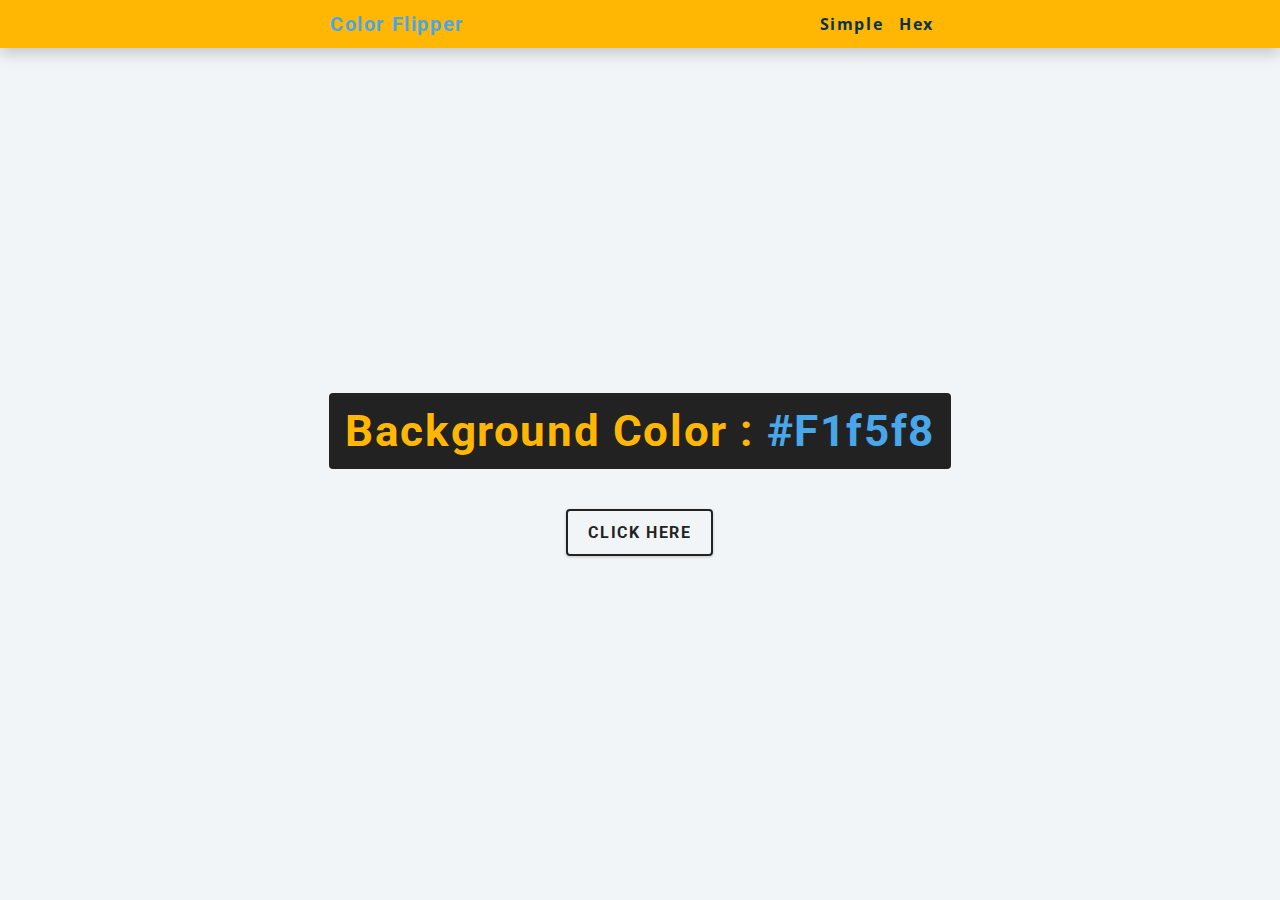
<file: bg flipper/index.html>
<!DOCTYPE html>
<html lang="en">
<head>
    <meta charset="UTF-8">
    <meta name="viewport" content="width=device-width, initial-scale=1.0" />
    <title>Color Flipper</title>
    <link rel="stylesheet" href="style.css" />
</head>

<body>
    <nav>
        <div class="nav-center">
            <h4>color flipper</h4>
            <ul class="nav-links">
              <li><a href="index.html">simple</a></li>
              <li><a href="hex_colors.html">hex</a></li>
        </ul>
        </div>
    </nav>
    <main>
        <div class="container">
            <h2>
                background color :
                <span class="color">
                    #f1f5f8
                </span>
            </h2>
            <button class="btn btn-hero" id="btn">Click here

            </button>
        </div>
    </main>
    <script src="app.js">

    </script>

</body>
</html>
</file>
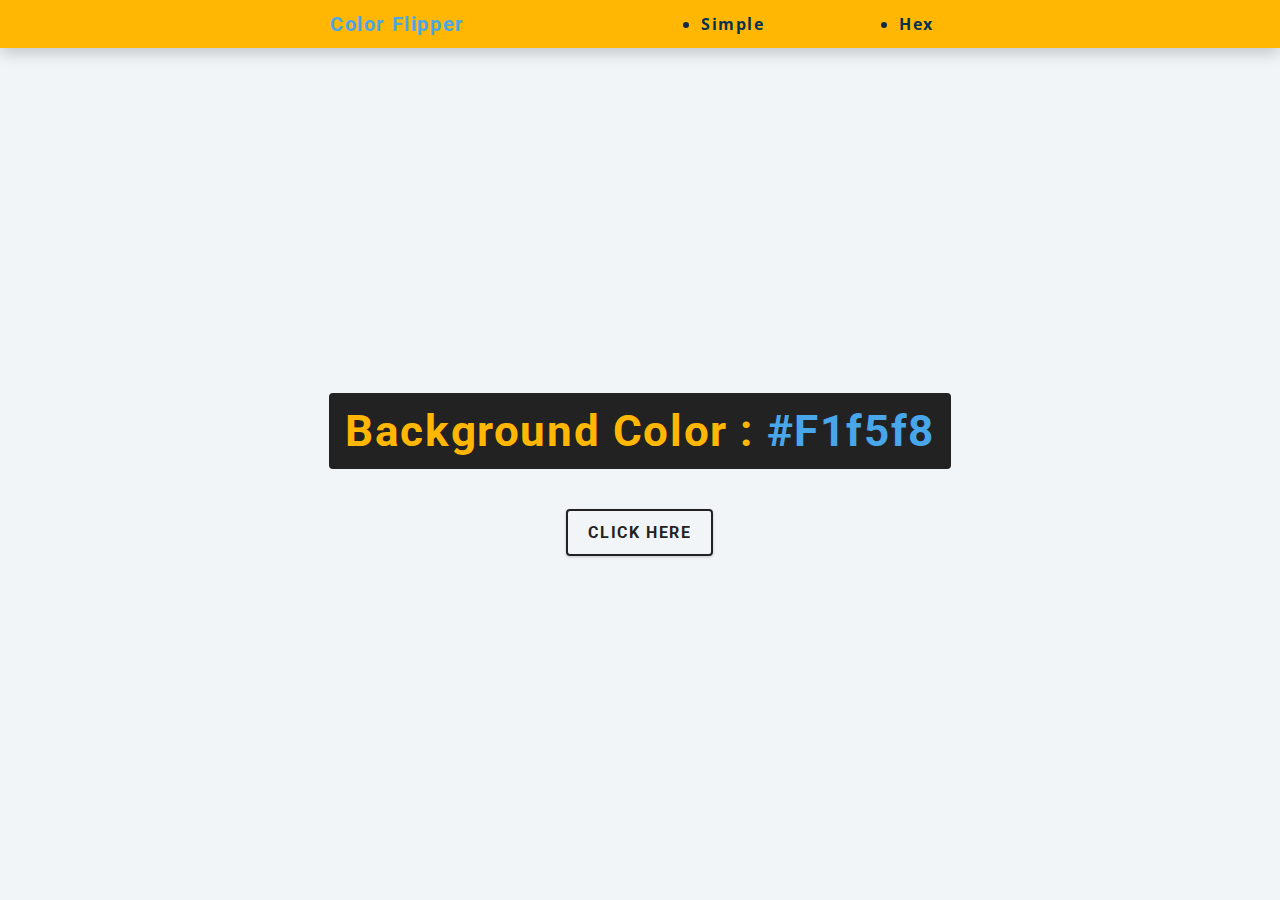
<file: bg flipper/hex_colors.html>
<!DOCTYPE html>
<html lang="en">
<head>
    <meta charset="UTF-8">
    <meta name="viewport" content="width=device-width, initial-scale=1.0" />
    <title>Color Flipper</title>
    <link rel="stylesheet" href="style.css" />
</head>

<body>
    <nav>
        <div class = "nav-center">
            <h4>color flipper</h4>
            <ul class="nav-links">

            </ul>
            <li>
                <a href="index.html">simple</a>
            </li> 
            <li>
                <a href="hex_colors.html">hex</a>
            </li> 
        </div>
    </nav>
    <main>
        <div class="container">
            <h2>
                background color :
                <span class="color">
                    #f1f5f8
                </span>
            </h2>
            <button class="btn btn-hero" id="btn">Click here

            </button>
        </div>
    </main>
    <script src="hex_colors.js">

    </script>

</body>
</html>
</file>
<file: bg flipper/style.css>
@import url("https://fonts.googleapis.com/css?family=Open+Sans|Roboto:400,700&display=swap");

:root {
  /* dark shades of primary color!*/
  --clr-primary-1: hsl(205, 86%, 17%);
  --clr-primary-2: hsl(205, 77%, 27%);
  --clr-primary-3: hsl(205, 72%, 37%);
  --clr-primary-4: hsl(205, 63%, 48%);
  /* primary/main color */
  --clr-primary-5: hsl(205, 78%, 60%);
  /* lighter shades of primary color */
  --clr-primary-6: hsl(205, 89%, 70%);
  --clr-primary-7: hsl(205, 90%, 76%);
  --clr-primary-8: hsl(205, 86%, 81%);
  --clr-primary-9: hsl(205, 90%, 88%);
  --clr-primary-10: hsl(205, 100%, 96%);
  /* darkest grey - used for headings */
  --clr-grey-1: hsl(209, 61%, 16%);
  --clr-grey-2: hsl(211, 39%, 23%);
  --clr-grey-3: hsl(209, 34%, 30%);
  --clr-grey-4: hsl(209, 28%, 39%);
  /* grey used for paragraphs */
  --clr-grey-5: hsl(210, 22%, 49%);
  --clr-grey-6: hsl(209, 23%, 60%);
  --clr-grey-7: hsl(211, 27%, 70%);
  --clr-grey-8: hsl(210, 31%, 80%);
  --clr-grey-9: hsl(212, 33%, 89%);
  --clr-grey-10: hsl(210, 36%, 96%);
  --clr-white: #ffb703;
  --clr-red-dark: hsl(360, 67%, 44%);
  --clr-red-light: hsl(360, 71%, 66%);
  --clr-green-dark: hsl(125, 67%, 44%);
  --clr-green-light: hsl(125, 71%, 66%);
  --clr-black: #222;
  --ff-primary: "Roboto", sans-serif;
  --ff-secondary: "Open Sans", sans-serif;
  --transition: all 0.3s linear;
  --spacing: 0.1rem;
  --radius: 0.25rem;
  --light-shadow: 0 5px 15px rgba(0, 0, 0, 0.1);
  --dark-shadow: 0 5px 15px rgba(0, 0, 0, 0.2);
  --max-width: 1170px;
  --fixed-width: 620px;
}
/*
=============== 
Global Styles
===============
*/

*,
::after,
::before {
  margin: 0;
  padding: 0;
  box-sizing: border-box;
}
body {
  font-family: var(--ff-secondary);
  background: var(--clr-grey-10);
  color: var(--clr-grey-1);
  line-height: 1.5;
  font-size: 0.875rem;
}
ul {
  list-style-type: none;
}
a {
  text-decoration: none;
}
h1,
h2,
h3,
h4 {
  letter-spacing: var(--spacing);
  text-transform: capitalize;
  line-height: 1.25;
  margin-bottom: 0.75rem;
  font-family: var(--ff-primary);
}
h1 {
  font-size: 3rem;
}
h2 {
  font-size: 2rem;
}
h3 {
  font-size: 1.25rem;
}
h4 {
  font-size: 0.875rem;
}
p {
  margin-bottom: 1.25rem;
  color: var(--clr-grey-5);
}
@media screen and (min-width: 800px) {
  h1 {
    font-size: 4rem;
  }
  h2 {
    font-size: 2.75rem;
  }
  h3 {
    font-size: 1.75rem;
  }
  h4 {
    font-size: 1.25rem;
  }
  body {
    font-size: 1rem;
  }
  h1,
  h2,
  h3,
  h4 {
    line-height: 1;
  }
}
/*  global classes */

/* section */
.section {
  padding: 5rem 0;
}

.section-center {
  width: 90vw;
  margin: 0 auto;
  max-width: 1170px;
}
@media screen and (min-width: 992px) {
  .section-center {
    width: 95vw;
  }
}
main {
  min-height: 100vh;
  display: grid;
  place-items: center;
}

/*
=============== 
Nav
===============
*/
nav {
  background: var(--clr-white);
  height: 3rem;
  display: grid;
  align-items: center;
  box-shadow: var(--dark-shadow);
}
.nav-center {
  width: 90vw;
  max-width: var(--fixed-width);
  margin: 0 auto;
  display: flex;
  align-items: center;
  justify-content: space-between;
}
.nav-center h4 {
  margin-bottom: 0;
  color: var(--clr-primary-5);
}
.nav-links {
  display: flex;
}
nav a {
  text-transform: capitalize;
  font-weight: 700;
  font-size: 1rem;
  color: var(--clr-primary-1);
  letter-spacing: var(--spacing);
  margin-right: 1rem;
}
nav a:hover {
  color: var(--clr-primary-5);
}
/*
=============== 
Container
===============
*/
main {
  min-height: calc(100vh - 3rem);
  display: grid;
  place-items: center;
}
.container {
  text-align: center;
}
.container h2 {
  background: var(--clr-black);
  color: var(--clr-white);
  padding: 1rem;
  border-radius: var(--radius);
  margin-bottom: 2.5rem;
}
.color {
  color: var(--clr-primary-5);
}
.btn-hero {
  font-family: var(--ff-primary);
  text-transform: uppercase;
  background: transparent;
  color: var(--clr-black);
  letter-spacing: var(--spacing);
  display: inline-block;
  font-weight: 700;
  transition: var(--transition);
  border: 2px solid var(--clr-black);
  cursor: pointer;
  box-shadow: 0 1px 3px rgba(0, 0, 0, 0.2);
  border-radius: var(--radius);
  font-size: 1rem;
  padding: 0.75rem 1.25rem;
}
.btn-hero:hover {
  color: var(--clr-white);
  background: var(--clr-black);
}
</file>
